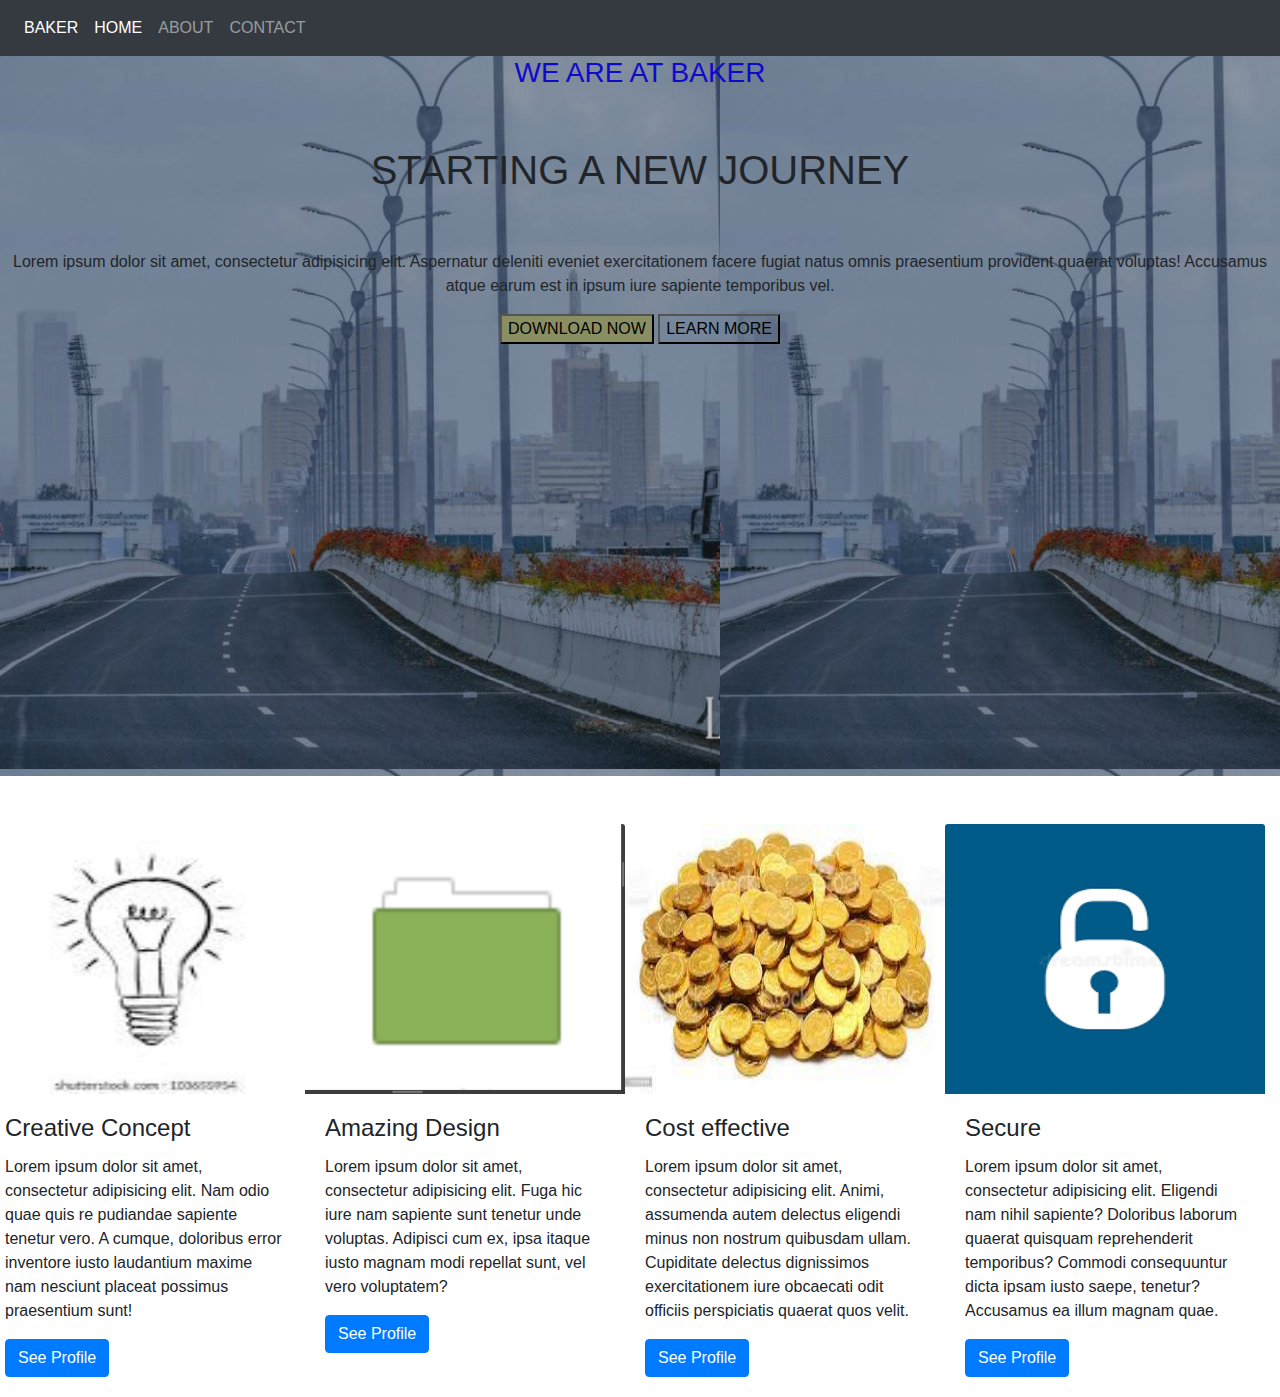
<file: index.html>
<!DOCTYPE html>
<html lang="en">
<head>
    <meta charset="UTF-8">
    <title>HOME</title>
  <!--    Start of JS connection-->
  <script src="assets/bootstrap/js/jquery-3.4.0.js"></script>
  <script src="assets/bootstrap/js/popper.min.js"></script>
  <script src="assets/bootstrap/js/bootstrap.js"></script>
  <!--    end JS connection-->
  <!--    start of bootstrap connection-->
  <link rel="stylesheet" href="assets/bootstrap/css/bootstrap.css">
    <link rel="stylesheet" href="styling.css">
  <!--    end of bootstrap connection-->
</head>
<body>
<!--navbar begins-->
<section>
<div>
<nav class="navbar navbar-expand-sm bg-dark navbar-dark">
    <ul class="navbar-nav">
        <li class="nav-item active">
            <a class="nav-link text_first" href="#">BAKER</a>
        </li>

        <li class="nav-item active">
            <a class="nav-link" href="#">HOME</a>
        </li>
        <li class="nav-item">
            <a class="nav-link" href="#">ABOUT</a>

        </li>
        <li class="nav-item">
            <a class="nav-link" href="#">CONTACT</a>
        </li>
        <li class="nav-item">
            <a class="nav-link disabled" href="#"></a>
        </li>
    </ul>
</nav>
</div>
</section>
<!--navbar ends-->
<!--image begins-->
<section>
<div class="main_div text-center" style="height:80vh;width: 100%">
   <h3 class="text_first">WE ARE AT BAKER</h3><br><br>
    <h1 class="text_two">STARTING A NEW JOURNEY</h1><br><br>
    <p>Lorem ipsum dolor sit amet, consectetur adipisicing elit. Aspernatur deleniti
        eveniet exercitationem facere fugiat natus omnis praesentium provident quaerat voluptas!
        Accusamus atque earum est in ipsum iure sapiente temporibus vel.</p>

        <button type="button" class="btn_first">DOWNLOAD NOW</button>
        <button type="button" class="bg-transparent">LEARN MORE</button>
</div>
</section>
<!--image ends-->
<br><br>
<!--card section begins-->
<section>
    <div class="row"style="width: 100%;height:30vh">
        <div style="width: 25%;height: 30vh">
            <img class="card-img-top" src="[data-uri]
            vaXBo9hk4bq/QxzBxzxn7ILvKKlgpLwySWSWshe58OgbYAfk4djG3Plv8lYdSXxznFtxjY3HpGlrt+50cun49cALokBMhV1ypqudrPLTlhD3kkyFmAWOA5DfBIO/t8KCLZdhIC2tLWbZb473e/Uj2OO5AceoIX+QmQqFtquJc3VXyNALT6Z3knA3G/2985J9gpdso62mkLquqEzfDDWsy46cH3J9R33OBn+SC0REQEREH//Z" style="width:100%;height: 30vh">
            <div class="card-body">
                <h4 class="card-title"> Creative Concept</h4>
                <p class="card-text">Lorem ipsum dolor sit amet, consectetur adipisicing elit. Nam odio quae quis re
                    pudiandae sapiente tenetur vero. A cumque, doloribus error inventore iusto laudantium maxime nam nesciunt placeat possimus praesentium sunt!</p>
                <a href="tryit.asp-filename=trybs_card_image&stacked=h.html#" class="btn btn-primary">See Profile</a>
            </div>
        </div>
        <div style="width: 25%;height: 30vh">
            <img class="card-img-top" src="assets/images/realfolder.png" alt="Card image" style="width:100;height: 30vh">
            <div class="card-body">
                <h4 class="card-title">Amazing Design</h4>
                <p class="card-text">Lorem ipsum dolor sit amet, consectetur adipisicing elit. Fuga hic
                    iure nam sapiente sunt tenetur unde voluptas. Adipisci cum ex, ipsa itaque iusto magnam modi repellat sunt, vel vero voluptatem?</p>
                <a href="tryit.asp-filename=trybs_card_image&stacked=h.html#" class="btn btn-primary">See Profile</a>
            </div></div>
        <div style="width: 25%;height: 30vh">
            <img class="card-img-top" src="[data-uri]
            kdfzrNFAEyiiigAooooAKKKKACiiigAooooAKKKKAMRWaKKACiiigAooooAKKKKACiiigAooooAKKKKACiiigAooooAKKKKACiiigAooooAKKKKAP/9k=" alt="Card image" style="width:100%;height: 30vh">
            <div class="card-body">
                <h4 class="card-title">Cost effective</h4>
                <p class="card-text">Lorem ipsum dolor sit amet, consectetur adipisicing elit. Animi, assumenda autem delectus eligendi
                    minus non nostrum quibusdam ullam. Cupiditate delectus dignissimos exercitationem iure obcaecati odit officiis perspiciatis quaerat quos velit.</p>
                <a href="tryit.asp-filename=trybs_card_image&stacked=h.html#" class="btn btn-primary">See Profile</a>
            </div>
        </div>
        <div style="width: 25%;height: 30vh">
            <img class="card-img-top" src="[data-uri]
            vipC9VURqq+KUH1VhOqrIlRfFaH6qgjVV0WovipC9VURqq+KUH1VhOqrIlRfFaH6+tcQvucfQai/d717Qu3dE+qa8d71f59oCyQf0wy5AAAAAElFTkSuQmCC" alt="Card image" style="width:100%;height: 30vh">
            <div class="card-body">
                <h4 class="card-title">Secure</h4>
                <p class="card-text">Lorem ipsum dolor sit amet, consectetur adipisicing elit. Eligendi nam nihil sapiente?
                    Doloribus laborum quaerat quisquam reprehenderit temporibus? Commodi consequuntur dicta ipsam iusto saepe, tenetur? Accusamus ea illum magnam quae.</p>
                <a href="tryit.asp-filename=trybs_card_image&stacked=h.html#" class="btn btn-primary">See Profile</a>
            </div></div>
    </div>
</section>
<!--card section ends-->
</body>
</html>
</file>
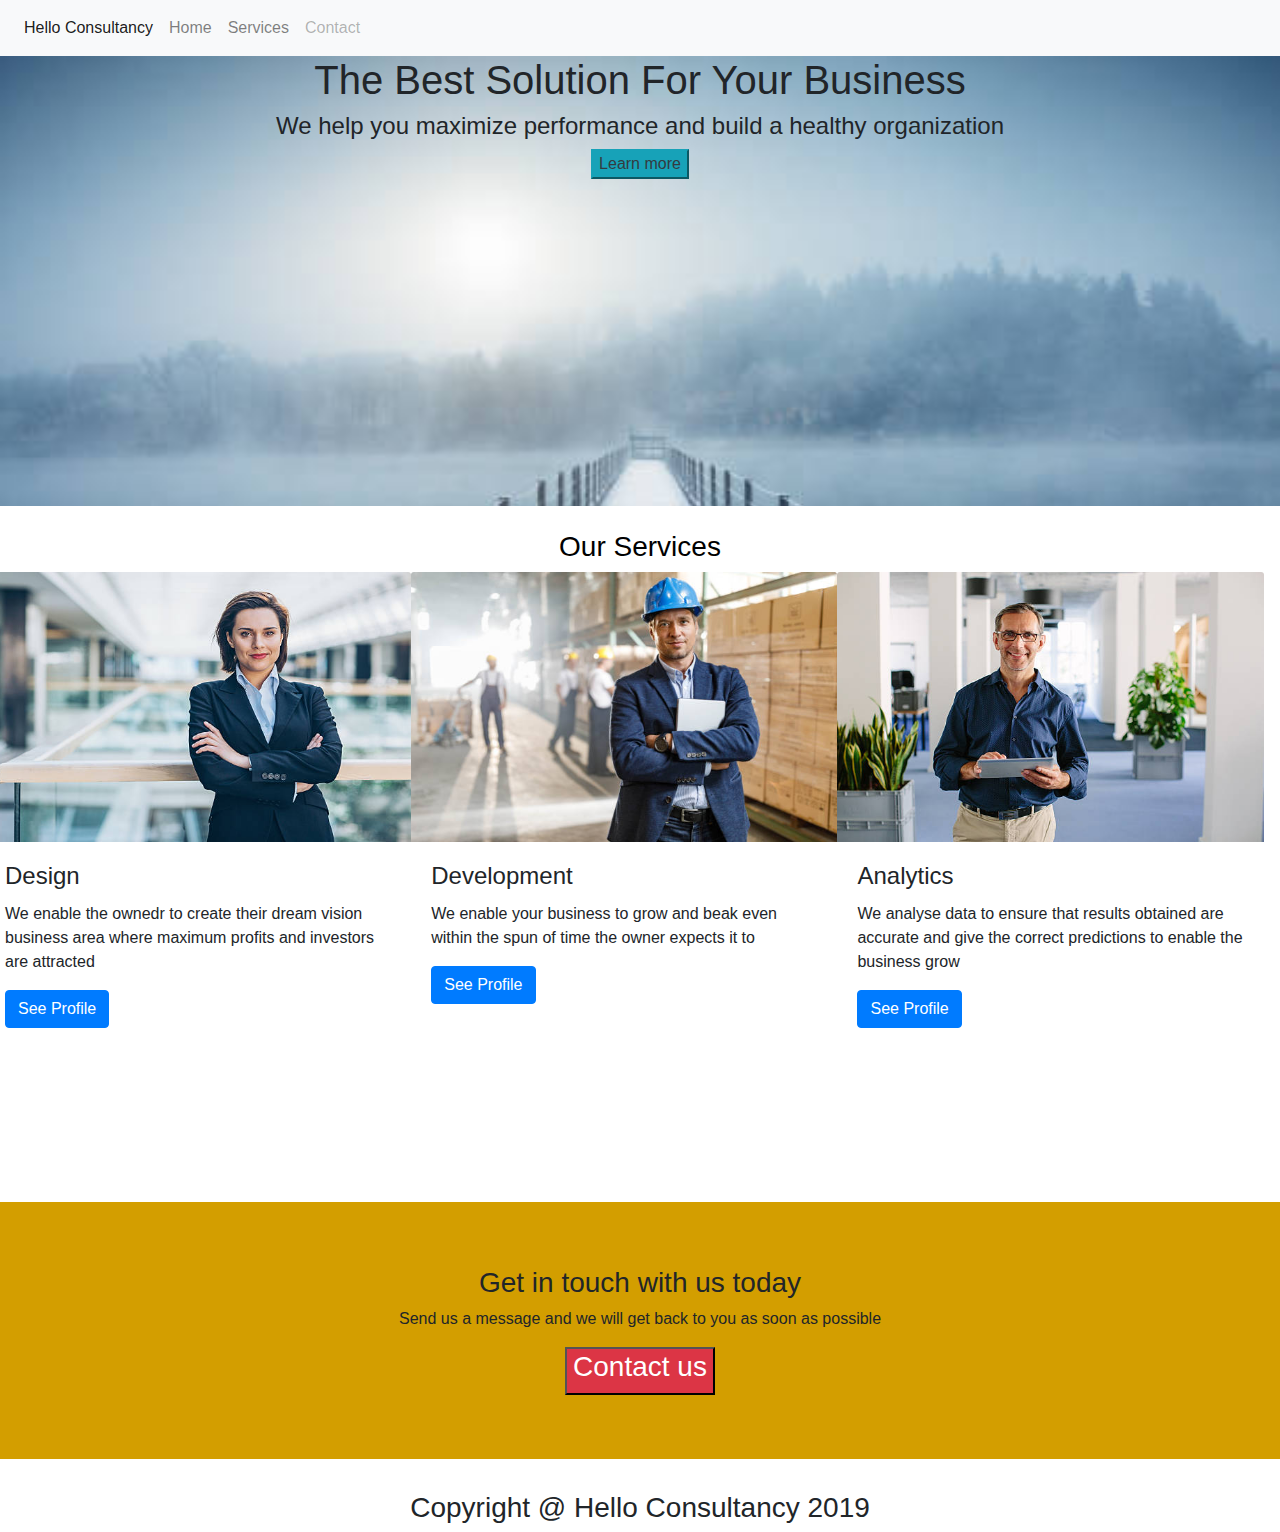
<file: about.html>
<!DOCTYPE html>
<html lang="en">
<head>
    <meta charset="UTF-8">
    <title>ABOUT</title>
  <!--    Start of JS connection-->
  <script src="assets/bootstrap/js/jquery-3.4.0.js"></script>
  <script src="assets/bootstrap/js/popper.min.js"></script>
  <script src="assets/bootstrap/js/bootstrap.js"></script>
  <!--    end JS connection-->
  <!--    start of bootstrap connection-->
  <link rel="stylesheet" href="assets/bootstrap/css/bootstrap.css">
    <link rel="stylesheet" href="styling.css">
  <!--    end of bootstrap connection-->
</head>
<body>
<!--navbar begins-->
<section>
    <div>
        <nav class="navbar navbar-expand-sm bg-light navbar-light">
            <ul class="navbar-nav">
                <li class="nav-item active">
                    <a class="nav-link" href="#">Hello Consultancy</a>
                </li>
                <li class="nav-item">
                    <a class="nav-link" href="#">Home</a>
                </li>
                <li class="nav-item">
                    <a class="nav-link" href="#">Services</a>
                </li>
                <li class="nav-item">
                    <a class="nav-link disabled" href="#">Contact</a>
                </li>
            </ul>
        </nav>
    </div>
</section>
<!--nav bar ends-->
<!--introduction section begins-->
<section>
    <div class=" text-center conso_div">
        <h1 class="text-center">The Best Solution For Your Business</h1>
        <h4 class="text-center">We help you maximize performance and build a healthy organization</h4>
        <button class="btn-info text-dark">Learn more</button>
    </div>
</section>
<!--introduction section ends-->
<br>
<!--small statement begins-->
<section>
    <h3 class="text-center" style="alignment: center;color: black">Our Services</h3>
</section>
<!--small statement ends-->
<!--card section begins-->
<section>
    <div class="row" style="height: 70vh;width: 100%">
        <div style="height: 30vh;width: 33.3%">
            <img class="card-img-top" src="assets/images/man%20a.jpg" alt="Card image" style="width:100%;height: 30vh">
            <div class="card-body">
                <h4 class="card-title">Design</h4>
                <p class="card-text">We enable the ownedr to create their dream vision business
                    area where maximum profits and investors are attracted </p>
                <a href="tryit.asp-filename=trybs_card_image&stacked=h.html#" class="btn btn-primary">See Profile</a>
            </div>
        </div>
        <div style="height: 30vh;width: 33.3%">
            <img class="card-img-top" src="assets/images/man%20b.jpg" alt="Card image" style="width:100%;height: 30vh">
            <div class="card-body">
                <h4 class="card-title">Development</h4>
                <p class="card-text">We enable your business to grow and beak even within
                    the spun of time the owner expects it to</p>
                <a href="tryit.asp-filename=trybs_card_image&stacked=h.html#" class="btn btn-primary">See Profile</a>
            </div>
        </div>
        <div style="height: 30vh;width: 33.3%">
            <img class="card-img-top" src="assets/images/man%20c.jpg" alt="Card image" style="width:100%;height: 30vh">
            <div class="card-body">
                <h4 class="card-title">Analytics</h4>
                <p class="card-text">We analyse  data to ensure that results obtained are accurate and
                    give the correct predictions to enable the business grow </p>
                <a href="tryit.asp-filename=trybs_card_image&stacked=h.html#" class="btn btn-primary">See Profile</a>
            </div>
        </div>
    </div>
</section>
<!--card section ends-->
<!--jumbotron section begins-->
<section>
    <div class="jumbotron jumbotron-fluid text-center jumbo_bg">
        <div class="container">
            <h3 class="text-center">Get in touch with us today</h3>
            <p class="text-center">Send us a message and we will get back to you as soon as possible</p>
            <button class=" bg-danger "><h3 class="text-white">Contact us</h3></button>
        </div>
    </div>
</section>
<!--jumbotron section ends-->
<!--last division starts-->
<div>
    <h3 class="text-center">Copyright @ Hello Consultancy 2019</h3>
</div>
<!--last division ends-->
</body>
</html>
</file>
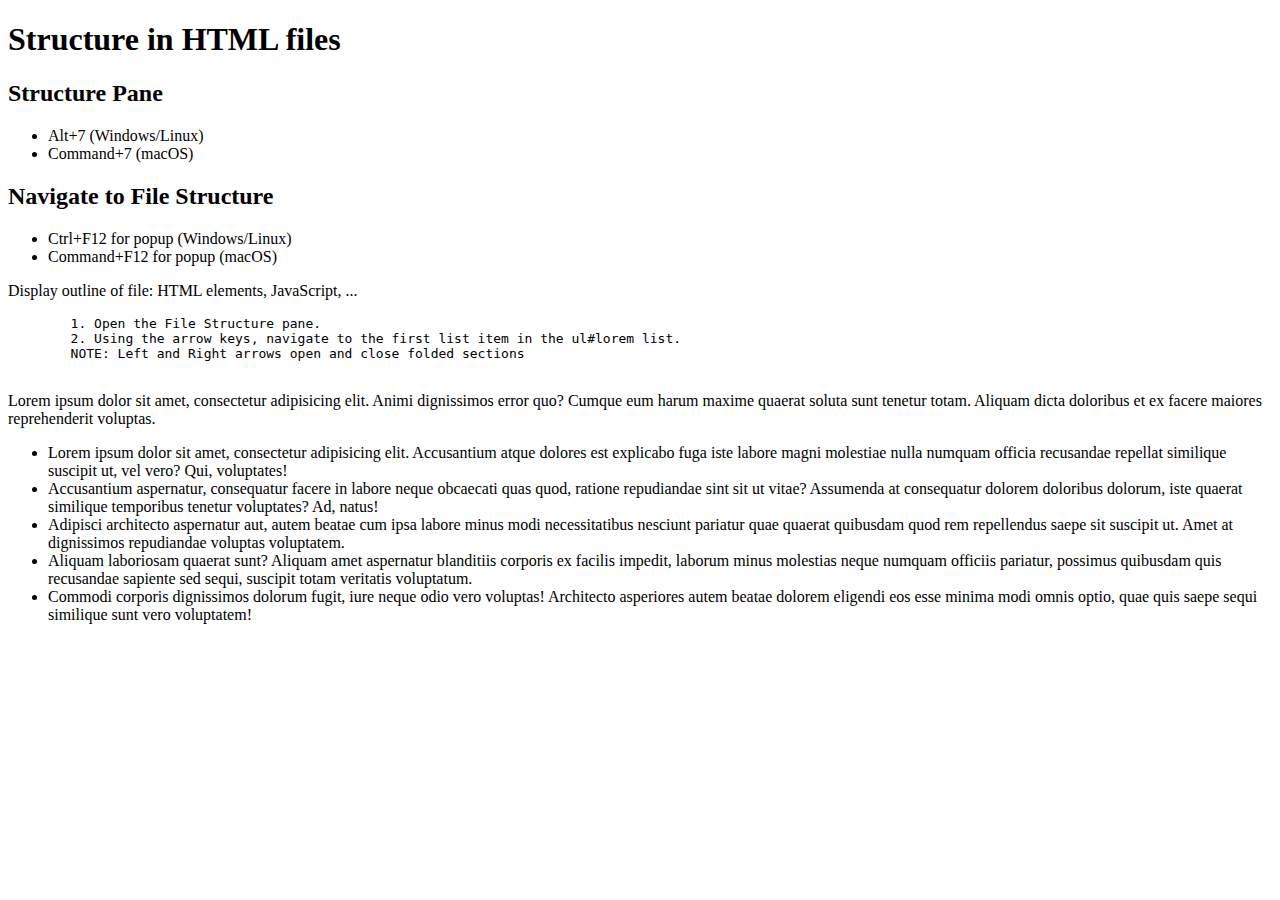
<file: workshop/01_Navigation/06_Structure_tool_window/6.2_Structure_in_HTML_files.html>
<!DOCTYPE html>
<html>
<head>
    <title>Structure in HTML files</title>
</head>
<body>
<h1>Structure in HTML files</h1>

<div id="contents">
    <h2>Structure Pane</h2>
    <ul>
        <li>Alt+7 (Windows/Linux)</li>
        <li>Command+7 (macOS)</li>
    </ul>
    <h2>Navigate to File Structure</h2>
    <ul>
        <li>Ctrl+F12 for popup (Windows/Linux)</li>
        <li>Command+F12 for popup (macOS)</li>
    </ul>

    <p>Display outline of file: HTML elements, JavaScript, ...</p>
    <pre>
        1. Open the File Structure pane.
        2. Using the arrow keys, navigate to the first list item in the ul#lorem list.
        NOTE: Left and Right arrows open and close folded sections
    </pre>
</div>

<p>Lorem ipsum dolor sit amet, consectetur adipisicing elit. Animi dignissimos error quo? Cumque eum harum maxime
    quaerat soluta sunt tenetur totam. Aliquam dicta doloribus et ex facere maiores reprehenderit voluptas.</p>
<ul id="lorem">
    <li>Lorem ipsum dolor sit amet, consectetur adipisicing elit. Accusantium atque dolores est explicabo fuga iste
        labore magni molestiae nulla numquam officia recusandae repellat similique suscipit ut, vel vero? Qui,
        voluptates!
    </li>
    <li>Accusantium aspernatur, consequatur facere in labore neque obcaecati quas quod, ratione repudiandae sint sit
        ut vitae? Assumenda at consequatur dolorem doloribus dolorum, iste quaerat similique temporibus tenetur
        voluptates? Ad, natus!
    </li>
    <li>Adipisci architecto aspernatur aut, autem beatae cum ipsa labore minus modi necessitatibus nesciunt pariatur
        quae quaerat quibusdam quod rem repellendus saepe sit suscipit ut. Amet at dignissimos repudiandae voluptas
        voluptatem.
    </li>
    <li>Aliquam laboriosam quaerat sunt? Aliquam amet aspernatur blanditiis corporis ex facilis impedit, laborum
        minus molestias neque numquam officiis pariatur, possimus quibusdam quis recusandae sapiente sed sequi,
        suscipit totam veritatis voluptatum.
    </li>
    <li>Commodi corporis dignissimos dolorum fugit, iure neque odio vero voluptas! Architecto asperiores autem
        beatae dolorem eligendi eos esse minima modi omnis optio, quae quis saepe sequi similique sunt vero
        voluptatem!
    </li>
</ul>
</body>
</html>
</file>
<file: styling.css>
.main_div{
    background-image: url("assets/images/express way.jpeg");
}
.first_div{
    background-image: url("");
}
.text_jumboone{

    align-items: center;
    justify-content:center ;
}
.login_button{
    color: white;
    background-color: #0c5460;
}
.form_div{
    background-image: url("workshop/99_Miscellaneous/Refactoring/images/asterisk.png");
}
.inner_div{
    margin-left: 30%;
margin-bottom: 30vh}
.btn_first{ background-color:#8a8f63}
.outer_div{
    background-image: url("assets/images/bridge3.jpg");
    background-size: 100%;
}
.intro_div{
}
.conso_div{
    background-image: url("assets/images/bridge1.jpg");
    height: 50vh; background-size: 100%;
}
.text_first{color: #0f0acb}
.jumbo_bg{
    background-color: #d39e00;
}
</file>
